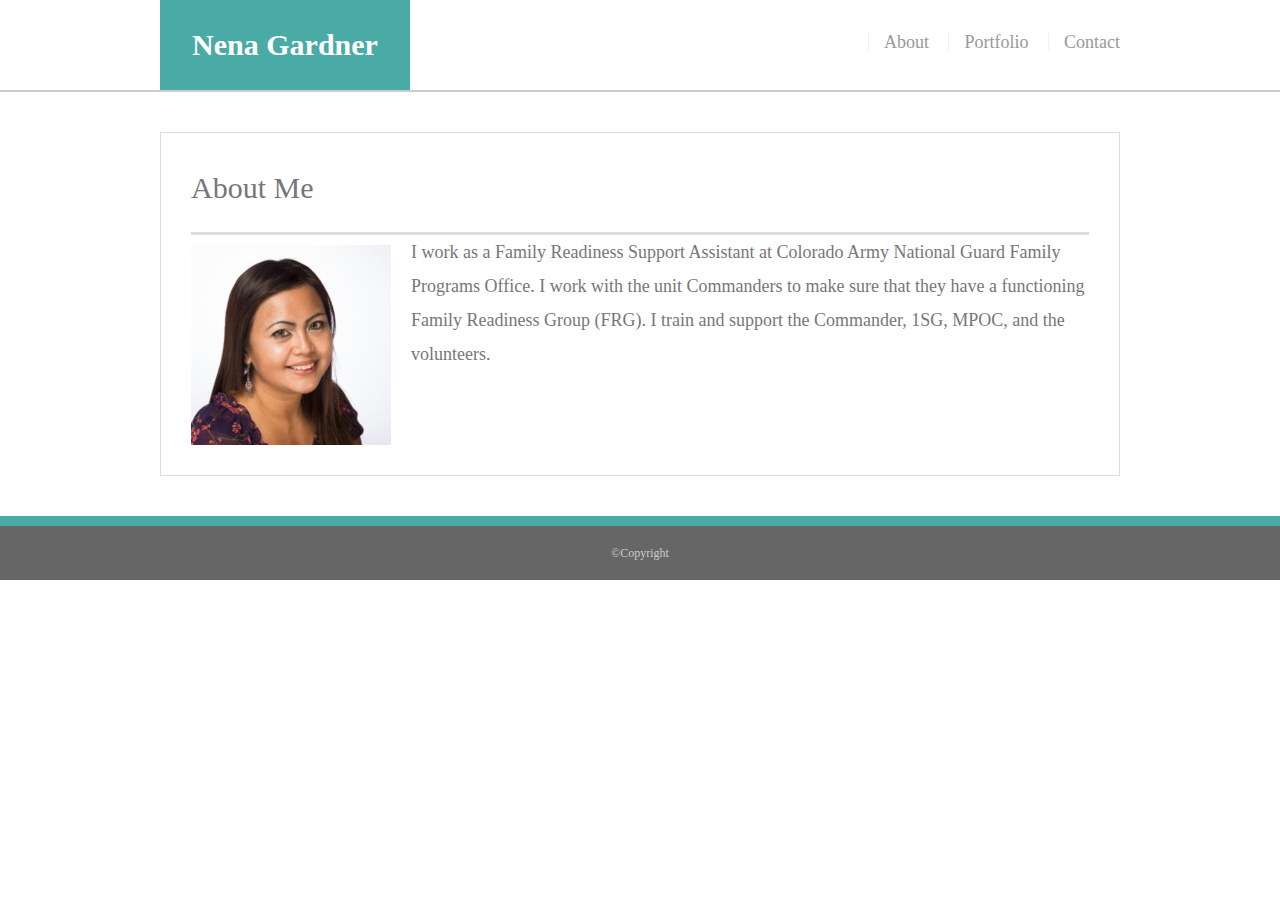
<file: index.html>
<!DOCTYPE html>
<html lang="en">

<head>
    <title>About me</title>
    <link rel="stylesheet" type="text/css" href="assets/css/reset.css">
    <link rel="stylesheet" type="text/css" href="assets/css/style.css">
</head>

<body>

    <body style="background: url(http://blog.hostbaby.com/wp-content/uploads/2014/03/Trees_1920x1234.png); background-size:100%;">
        <header id="masthead">
            <div class="container">
                <a href="index.html" id="logo">Nena Gardner</a>
                <Nav>
                    <a href="index.html">About</a>
                    <a href="portfolio.html">Portfolio</a>
                    <a href="contact.html">Contact</a>
                </Nav>
            </div>
        </header>

        <div id="main-container" class="container">
            <section class="main-section">
                <h1>About Me</h1>

                <img src="assets/images/nenagardner.JPG" class="auth-image" alt="Nena Gardner">

                <p>I work as a Family Readiness Support Assistant at Colorado Army National Guard Family Programs
                    Office. I work with the unit
                    Commanders to make sure that they have a functioning Family Readiness Group (FRG). I train and
                    support
                    the Commander, 1SG, MPOC, and the volunteers.</p>

            </section>
        </div>

        <footer>
            <div class="container">
                &copy;Copyright
            </div>
        </footer>
    </body>

</html>
</file>
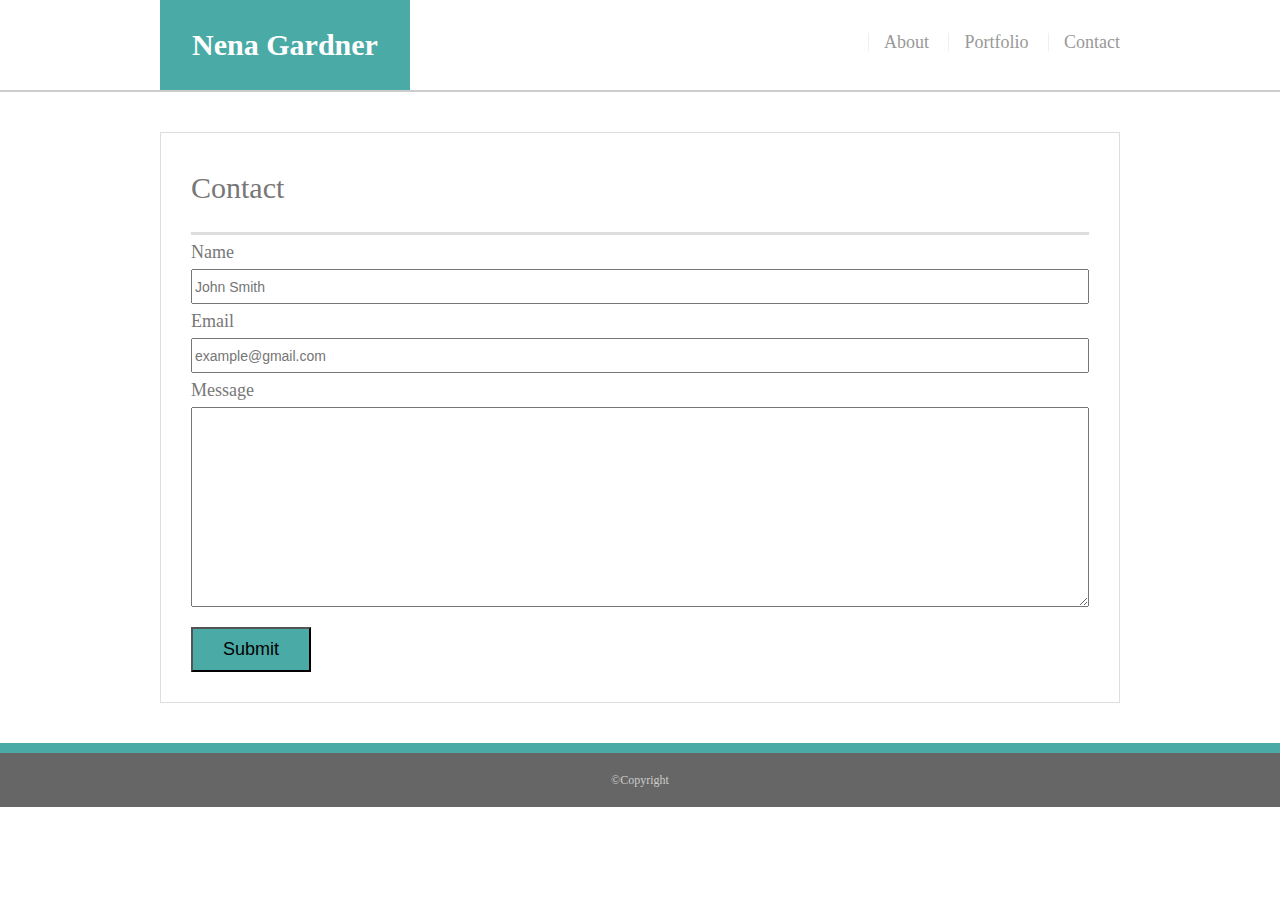
<file: contact.html>
<!DOCTYPE html>
<html>
<head>
      <title>Nena's Contact</title>
      <link rel="stylesheet" type="text/css" href="assets/css/reset.css">
      <link rel="stylesheet" type="text/css" href="assets/css/style.css">          
</head>
<body>
    <body style="background: url(http://blog.hostbaby.com/wp-content/uploads/2014/03/Trees_1920x1234.png); background-size:100%;"> 
    <header id="masthead">
    <div class="container">
        <a href="index.html" id="logo">Nena Gardner</a>
        <Nav>
            <a href="index.html">About</a>
            <a href="portfolio.html">Portfolio</a>
            <a href="contact.html">Contact</a>
       </Nav>
    </div>   
    </header>

    <div id="main-container" class="container">
    <section class="main-section">
        <h1>Contact</h1>
        
        <form id="contact-form">
          <ul>
              <li>
              <label for="name">Name</label>
              <input type="text" name="name" id="name" placeholder="John Smith" required="required">
              </li>
              <li>
                  <label for="email">Email</label>
                  <input type="text" name="email" id="email" placeholder="example@gmail.com" required="required">
              </li>
              <li>
                  <label for="message">Message</label>
                  <textarea id="message" name="message"
                  required="required"></textarea>
              </li>
          </ul>
              <input type="submit" name="submit">         
        </form>
    </section>

   
</div>
<footer>
    <div class="container">
          &copy;Copyright
     </div>
 </footer>
</body>
</html>
</file>
<file: assets/css/style.css>
*{
  box-sizing: border-box;
 }

body {
    padding: 0;
    font-family: 'Georgia', "Times New Roman", Times, sans-serif;
    font-size: 18px;
    line-height: 34px;
    color:#777;
  }

.container {
      width: 100%;
      max-width: 960px;
      margin: 0 auto;
      clear: both;
  }

h1 h2 h3 p{
       margin-bottom: 20px;
  }

p:last-child {margin-bottom: 0;
  }

h1 h2 h3 {
    font-family: 'Arial', 'Helvetica Neue', Helvetica, sans-serif;
    font-weight: 700;
    color: #4aaaa5;
  }

h1 {
    font-size: 30px;
    line-height: 49px;
    border-bottom: 3px solid #ddd;
    padding-bottom: 20px;
  }  

h2 h3 {
    font-size: 22px;
}

#masthead {
    background: #ffffff;
    margin: 0 0 30px;
    z-index: 99;
    color: #fff;
    overflow: auto;
    border-bottom: 2px solid #ccc;
    width: 100%;
  }

#logo {
    width: 250px;
    height: 90px;
    background: #4aaaa5;
    float: left;
    font-family: 'Georgia' Times, Times New Roman, serif;
    text-align: center;
    line-height: 90px;
    color: #fff;
    font-weight: 700;
    font-size: 30px;
    text-decoration: none;
  }
nav {
    float: right;
    margin-top: 25px;
  }

nav a {
    color: #999;
    text-decoration: none;
    margin-left: 15px;
    display: inline-block;
    border-left: 1px solid #efefef;
    padding-left: 15px;
    line-height: 18px;
  }

nav a first-child {
    border-left: 0 none;
  }

#main-container {
  padding-top: 10px;
  padding-bottom: 50px;
}

.main-section {
  background: #fff;
  padding: 30px;  
  margin: 0 0 40px 0;
  width: 100%;
  max-width: 650%;
  float: left;
  border: 1px solid #ddd;
}

.auth-image {
  width: 200px;
  height: 200px;
  margin-top: 10px;
  float: left;
  margin-right: 20px;
}

footer {
  background: #666;
  color: #fff;
  padding: 10px 0;
  clear: both;
  border-top: 10px solid #4aaaa5;
  color: #ccc;
  font-size: 12px;
  text-align: center;
}

.work {
  width: 274px;
  overflow: auto;
  position: relative;
  float: left;
  margin: 20px 0 25px;
}

.work:nth-child(even) {
  margin-right: 40px;
}

.work img {
  width: 100%;
  border: 0 none;
  opacity: .8;
}

.work h3 {
  border-bottom: 0;
  background: #4aaaa5;
  color: #fff;
  text-align: center;
  position: absolute;
  bottom: 20px;
  padding: 15px;
  width: 100%;
  line-height: 30px;
  margin-bottom: 0;
  font-weight: 300;
}

#contact-form ul {
  margin-bottom: 20px;
}

#contract-form li { 
  margin-bottom: 10px;
}

label,
input[type=text],
input[type=email],
textarea {
  display: block;
  width:  100%;
}

input[type=text],
input[type=email],
textarea{
  height: 35px;
  font-size: 14px;
}
textarea {
  height: 200px;
}
input[type=submit] {
  background: #4aaaa5;
  font-size: 18px;
  padding: 10px 30px;
  cursor: pointer;
}
</file>
